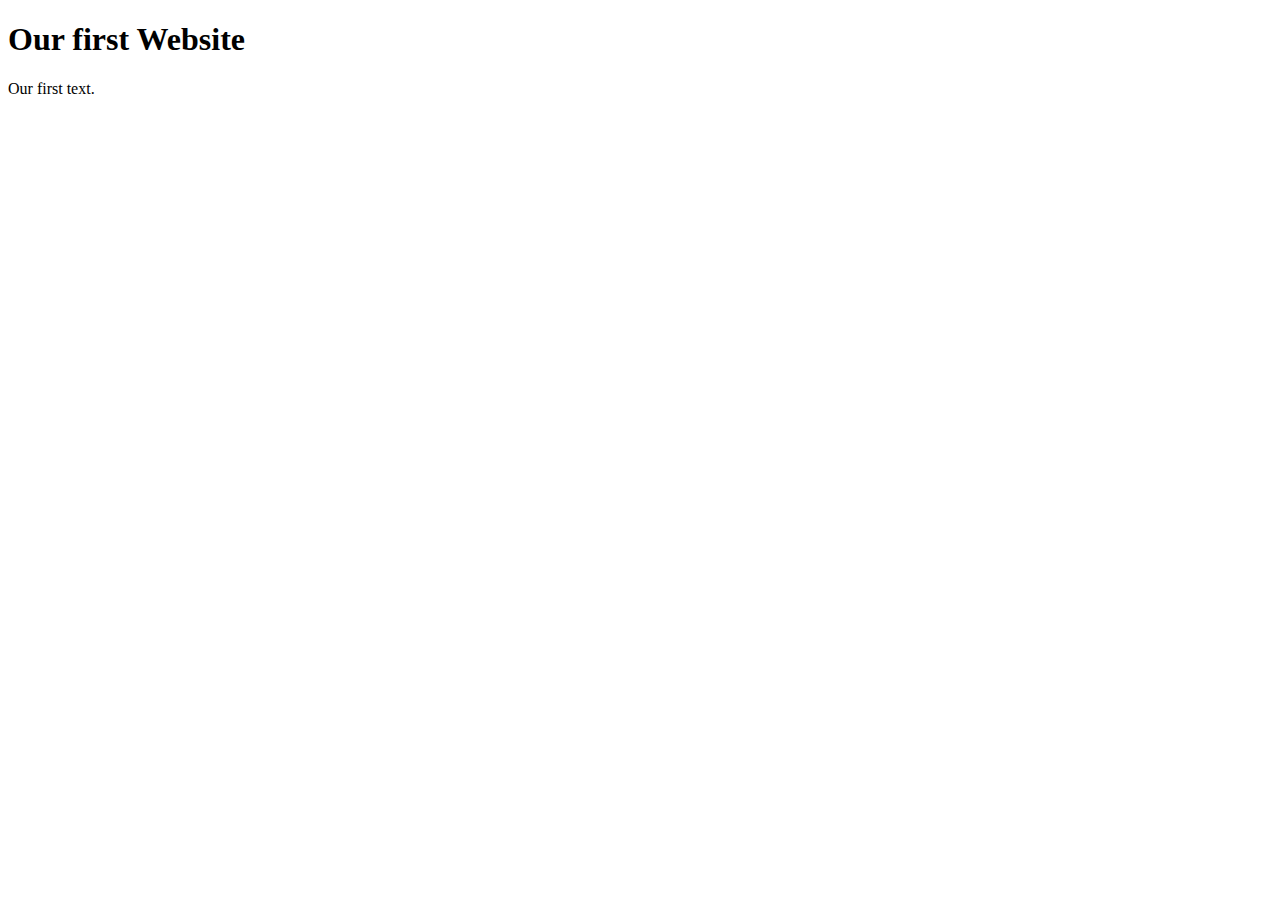
<file: 1_Learn HTML/01_LevelUpTuts/How to Make Your First Website/01_Your First HTML File/index.html>
<!DOCTYPE html>
<html dir="ltr" lang="en">
<head>
<meta charset="UTF-8">
<title>Our first website</title>
</head>
<body>

        <!-- This is a comment -->
        <h1>Our first Website</h1>
        <p>
             Our first text.
        </p>

</body>
</html>
</file>
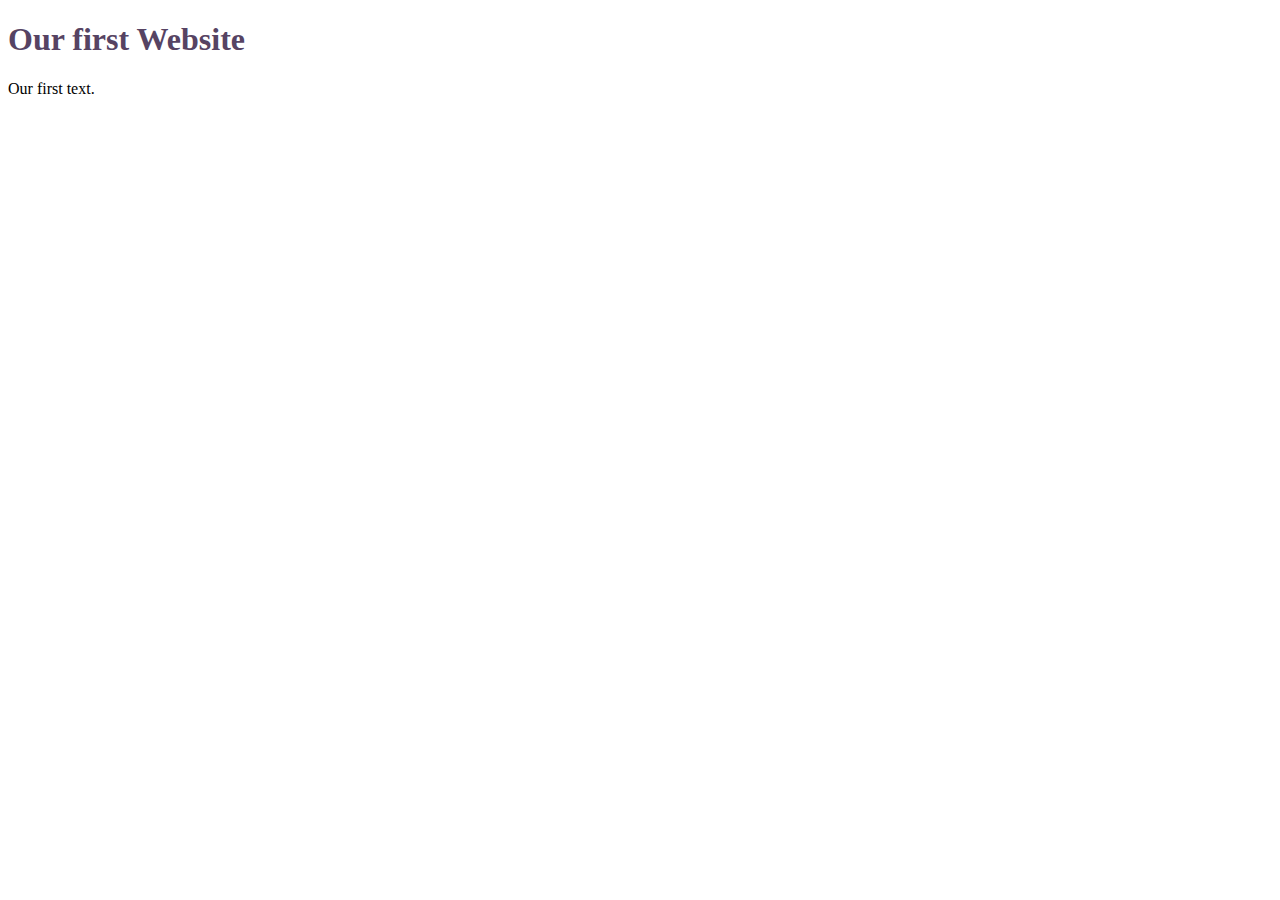
<file: 1_Learn HTML/01_LevelUpTuts/How to Make Your First Website/02_An Introduction To Styling Websites With CSS/index.html>
<!DOCTYPE html>
<html dir="ltr" lang="en">
<head>
<meta charset="UTF-8">
<title>Our first website</title>
<style type="text/css">
        h1 {
             /*font-size:100px;*/
             /*color:red;*/
             /*color:#00ff00;*/ /* green */
            /* color:#0000ff;*/
            /*color:#3320AA;*/
            /*color:#332000*/ /* black */
            color: #564363;

        }
</style>
</head>
<body>

        <!-- This is a comment -->
        <h1>Our first Website</h1>
        <p>
             Our first text.
        </p>

</body>
</html>
</file>
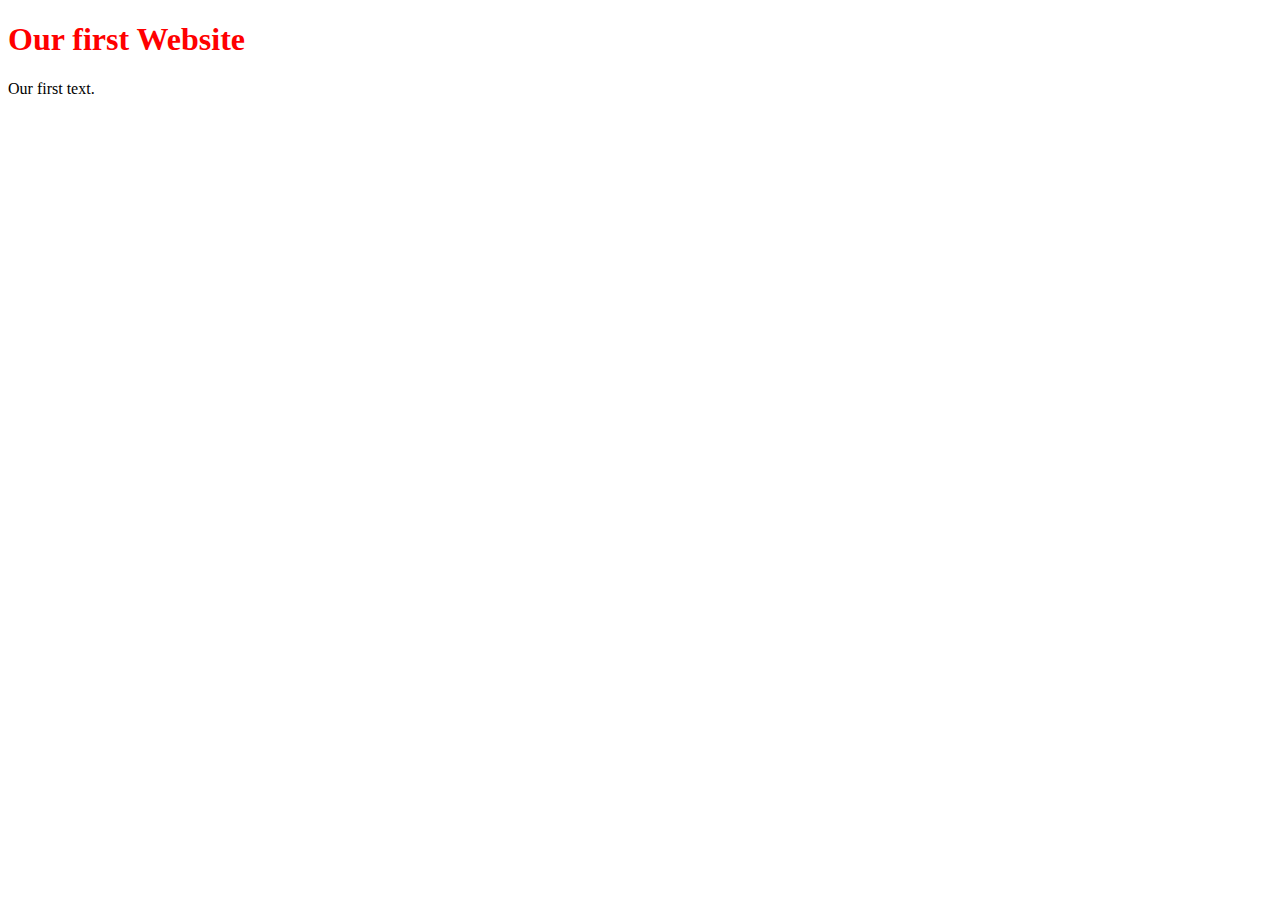
<file: 1_Learn HTML/01_LevelUpTuts/How to Make Your First Website/03_How and Why To Use External CSS Files/index.html>
<!DOCTYPE html>
<html dir="ltr" lang="en">
<head>
<meta charset="UTF-8">
<title>Our first website</title>
<link rel="stylesheet" type="text/css" href="index.css">
</head>
<body>
        <!-- This is a comment -->
        <h1>Our first Website</h1>
        <p>
             Our first text.
        </p>
</body>
</html>
</file>
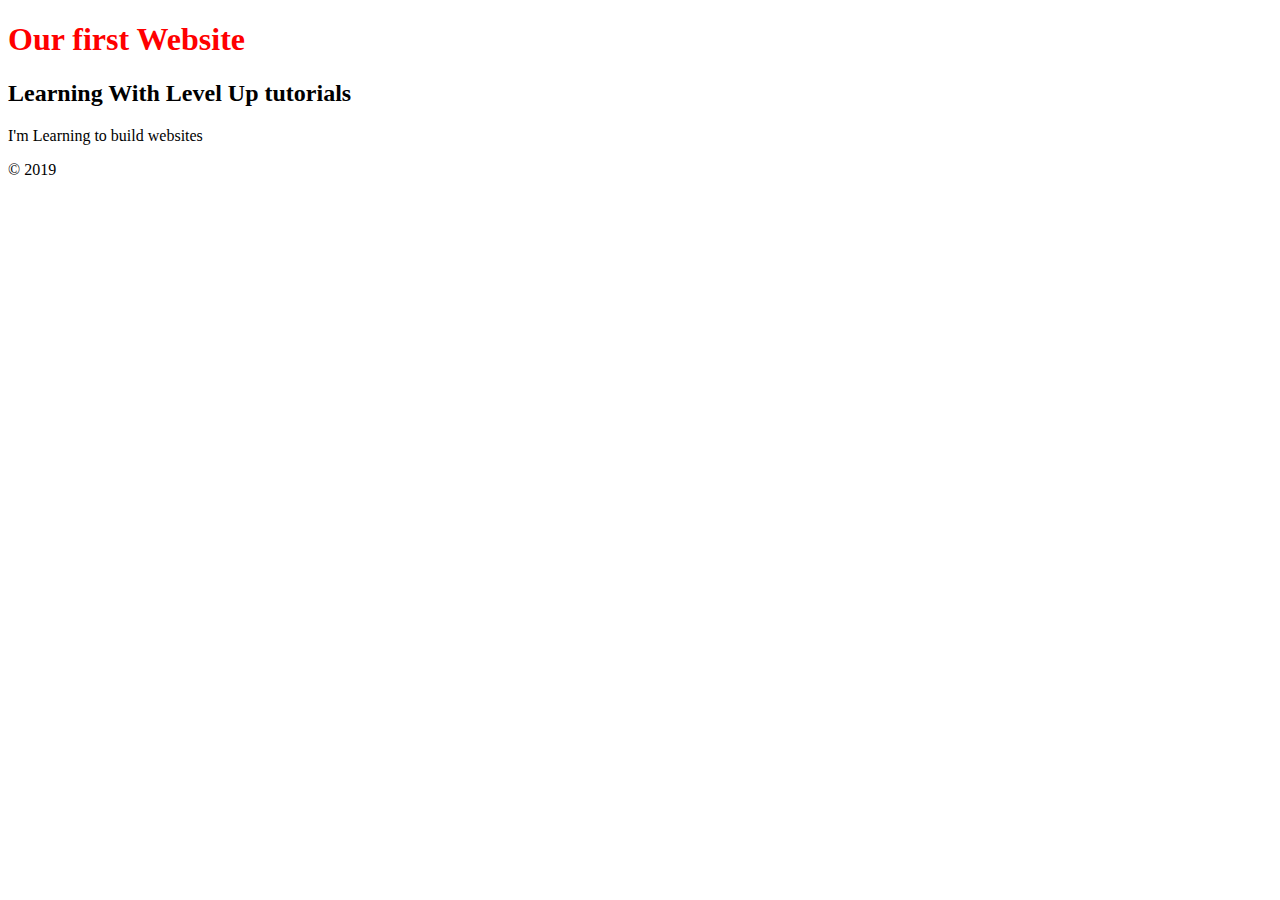
<file: 1_Learn HTML/01_LevelUpTuts/How to Make Your First Website/04_Understanding HTML Structure/index.html>
<!DOCTYPE html>
<html dir="ltr" lang="en">
<head>
<meta charset="UTF-8">
<title>Our first website</title>
<link rel="stylesheet" type="text/css" href="styles.css">
</head>
<body>
          <!-- This is a comment -->
          <header>
                <h1>Our first Website</h1>
          </header>
          <main>
               <h2>Learning With Level Up tutorials</h2>
               <p>I'm Learning to build websites</p>
          </main>
          <footer>
                  <p>
                      &copy; 2019
                  </p>
          </footer>
</body>
</html>
</file>
<file: 1_Learn HTML/01_LevelUpTuts/How to Make Your First Website/03_How and Why To Use External CSS Files/index.css>
h1 {
    /*color: #00FF00;*/
    color: #FF0000;
}
</file>
<file: 1_Learn HTML/01_LevelUpTuts/How to Make Your First Website/04_Understanding HTML Structure/styles.css>
h1 {
    /*color: #00FF00;*/
    color: #FF0000;
}
</file>
